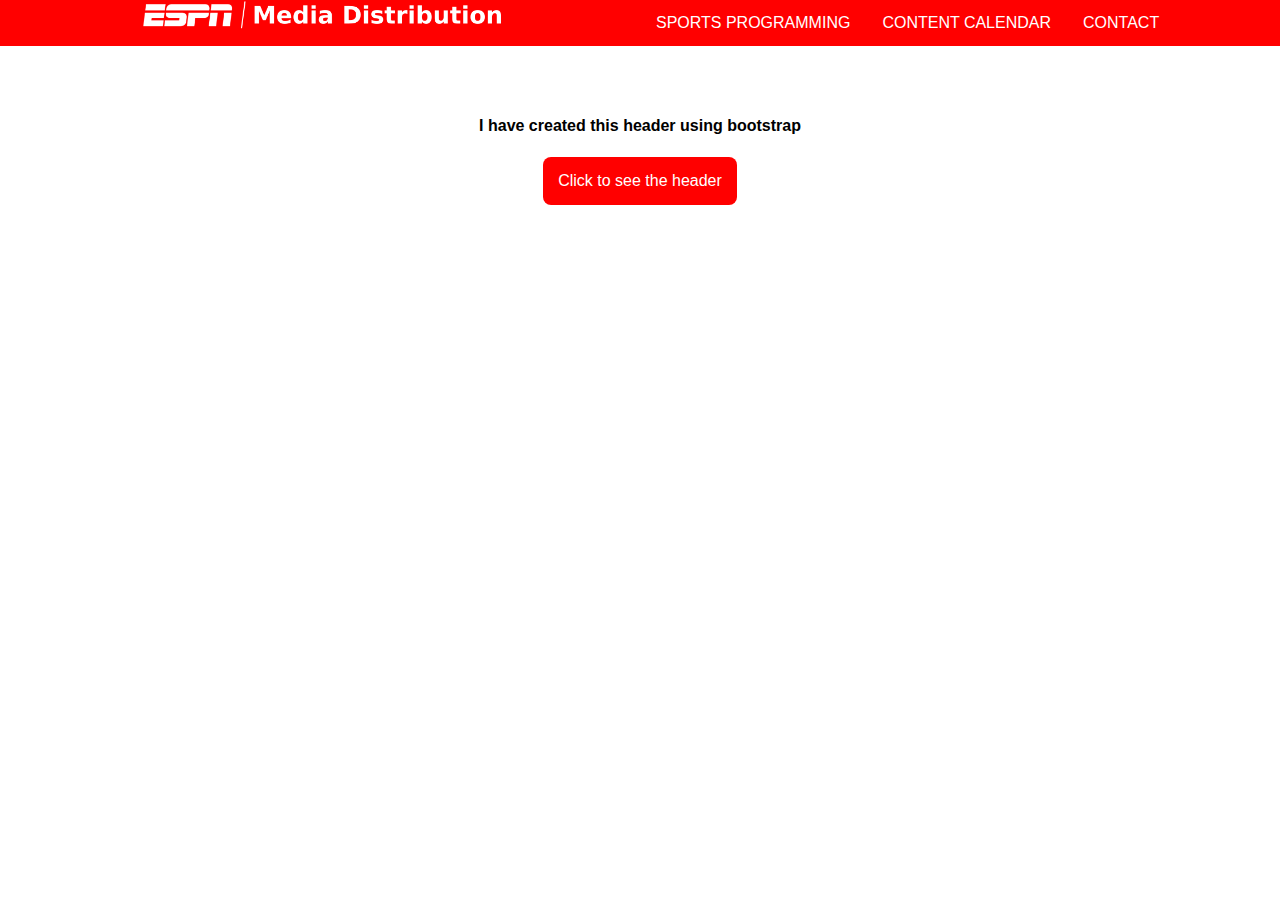
<file: index.html>
<!DOCTYPE html>
<html>
    <head>
        <meta charset="utf-8">
            <meta content="IE=edge" http-equiv="X-UA-Compatible">
                <title>
                    ESPN
                </title>
                <link rel="stylesheet" href="https://cdnjs.cloudflare.com/ajax/libs/font-awesome/6.0.0-beta3/css/all.min.css" integrity="sha512-Fo3rlrZj/k7ujTnHg4CGR2D7kSs0v4LLanw2qksYuRlEzO+tcaEPQogQ0KaoGN26/zrn20ImR1DfuLWnOo7aBA==" crossorigin="anonymous" referrerpolicy="no-referrer" />
                <link href="style.css" rel="stylesheet">
                </link>
            </meta>
        </meta>
    </head>
    <body>
        <div class="header">
            <div class="header-left">
                <img alt="espn logo" src="images/logo.png">
                </img>
            </div>
            <div class="header-rt">
                <div class="navbar">
                     <div class="dropdown">
                        <button class="dropbtn">
                            SPORTS PROGRAMMING
                            <i class="fa fa-caret-down">
                            </i>
                        </button>
                        <div class="dropdown-content">
                            <a href="#">
                                Programming 1
                            </a>
                            <a href="#">
                                Programming 2
                            </a>
                            
                        </div>
                    </div>
                    <a href="#news">
                        CONTENT CALENDAR
                    </a>
                    <div class="dropdown">
                        <button class="dropbtn">
                            CONTACT
                            <i class="fa fa-caret-down">
                            </i>
                        </button>
                        <i class="fas fa-search"></i>
                        <div class="dropdown-content">
                            <a href="#">
                                Contact 1
                            </a>
                            <a href="#">
                                Contact 2
                            </a>
                            <a href="#">
                                Contact 3
                            </a>
                        </div>
                    </div>
                </div>
            </div>
        </div>
        <div class="bootstrap">

        	<h4>I have created this header using bootstrap</h4>

        	<button><a href="bootstrap/espn_bootstrap.html">Click to see the header</a></button>
        	
        </div>
    </body>
</html>
</file>
<file: style.css>
*{
	font-family: Arial, Helvetica, sans-serif;
}

body{
	margin: 0px;
	padding: 0px;
}

.header {
    background-color: red;
    color: white;
    width: 100%;
    display: flex;
}
.header-left {
    width: 50%;
    text-align: center;
    vertical-align: middle;
}
.header-left img {
    height: 30px;
   
}
.header-rt {
    width: 50%;
}
.navbar {
    display: flex;
}
.navbar a {
    text-decoration: none;
    text-align: center;
    color: white;
    font-size: 16px;
    padding: 14px 16px;
}
.dropdown .dropbtn {
    font-size: 16px;
    border: none;
    outline: none;
    color: white;
    padding: 14px 16px;
    background-color: inherit;
}
.dropdown-content {
    display: none;
    position: absolute;
    background-color: red;
    min-width: 160px;
    box-shadow: 0px 8px 16px 0px rgba(0, 0, 0, 0.2);
    z-index: 1;
}
.dropdown-content a {
    color: white;
    padding: 12px 16px;
    text-decoration: none;
    display: block;
    text-align: left;
}
.dropdown:hover .dropdown-content {
    display: block;
    background-color: #FF0020;
}
.dropdown-content a:hover {
    background-color: white;
    color: black;
}

.bootstrap{
	text-align: center;
	padding-top: 50px;
}

.bootstrap button{
	border: none;
	padding: 15px;
	background-color: red;
	
	border-radius: 8px;

}

.bootstrap a{
	text-decoration: none;
	font-size: 16px;
	color: white;
}
</file>
